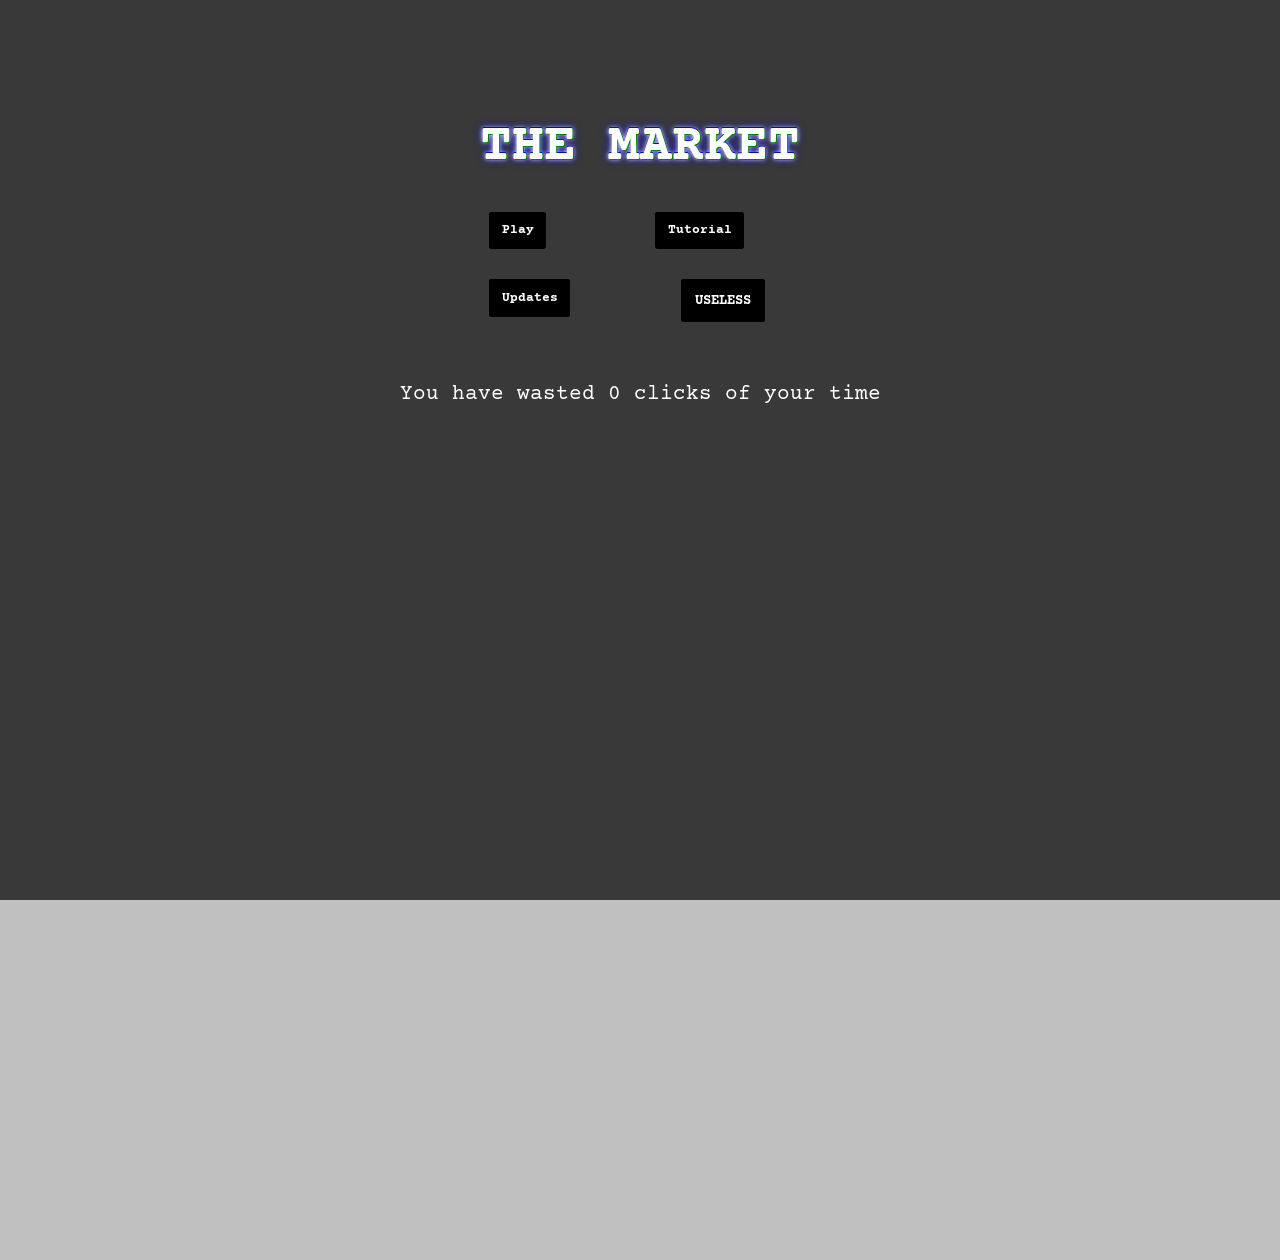
<file: index.html>
<!DOCTYPE html>
<html lang="en">
    <head>
        <meta charset="UTF-8">
        <meta name="viewport" content="width=device-width, initial-scale=1.0">
        <title>The Market</title>
        <link rel="stylesheet" href="style.css">
        <link rel="preconnect" href="https://fonts.googleapis.com">
        <link rel="preconnect" href="https://fonts.gstatic.com" crossorigin>
        <link href="https://fonts.googleapis.com/css2?family=Courier+Prime:ital,wght@0,400;0,700;1,400;1,700&display=swap" rel="stylesheet">
        <link rel="icon" type="image/png" href="images/marketing.png">
    </head>
    <body>
        <h1 class="header">THE MARKET</h1>

        <div id="buttonCtn">
            <a href="game.html"><button class="btn" id="PlayBtn" onclick="setCountDown()">Play</button></a>
            <a href="tutorial.html"><button class="btn" id="TutorialBtn">Tutorial</button></a>
            <a href="update.html"><button class="btn">Updates</button></a>
            <button class="btn" id="uselessBtn">USELESS</button>
        </div>
        <p style="color: white; padding: 100px; font-size: 2em;" id="text">You have wasted 0 clicks of your time...</p>
        <script src="uselessButton.js"></script>
    </body>
</html>
</file>
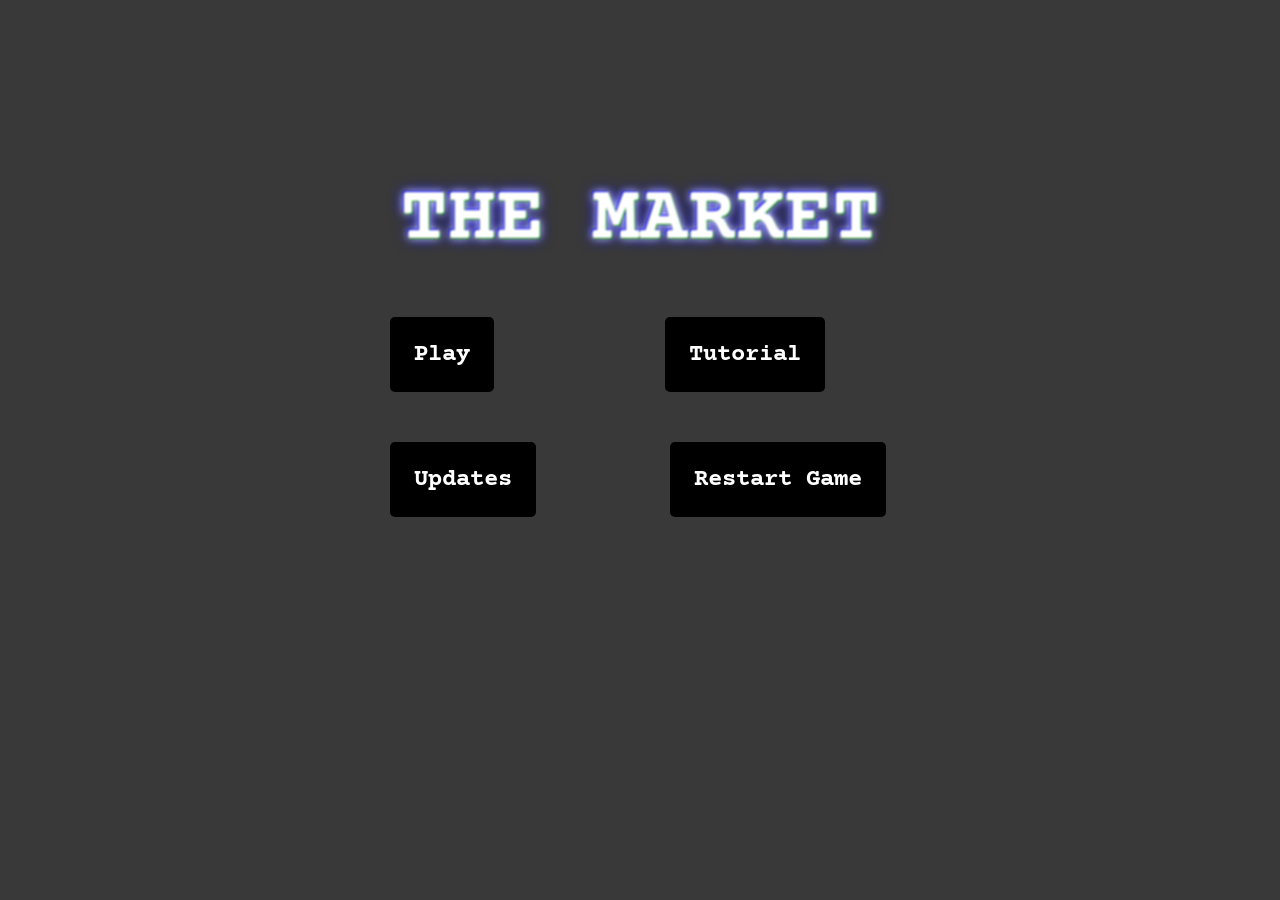
<file: the Market/index.html>
<!DOCTYPE html>
<html lang="en">
    <head>
        <meta charset="UTF-8">
        <meta name="viewport" content="width=device-width, initial-scale=1.0">
        <title>The Market</title>
        <link rel="stylesheet" href="style.css">
        <link rel="preconnect" href="https://fonts.googleapis.com">
        <link rel="preconnect" href="https://fonts.gstatic.com" crossorigin>
        <link href="https://fonts.googleapis.com/css2?family=Courier+Prime:ital,wght@0,400;0,700;1,400;1,700&display=swap" rel="stylesheet">
        <link rel="icon" type="image/png" href="images/marketing.png">
    </head>
    <body>
        <h1 class="header">THE MARKET</h1>

        <div id="buttonCtn">
            <a href="game.html"><button class="btn" id="PlayBtn" onclick="setCountDown()">Play</button></a>
            <a href="tutorial.html"><button class="btn" id="TutorialBtn">Tutorial</button></a>
            <a href="update.html"><button class="btn">Updates</button></a>
            <button class="btn" id="restartGame">Restart Game</button>
        </div>
        <script src="index.js"></script>
    </body>
</html>
</file>
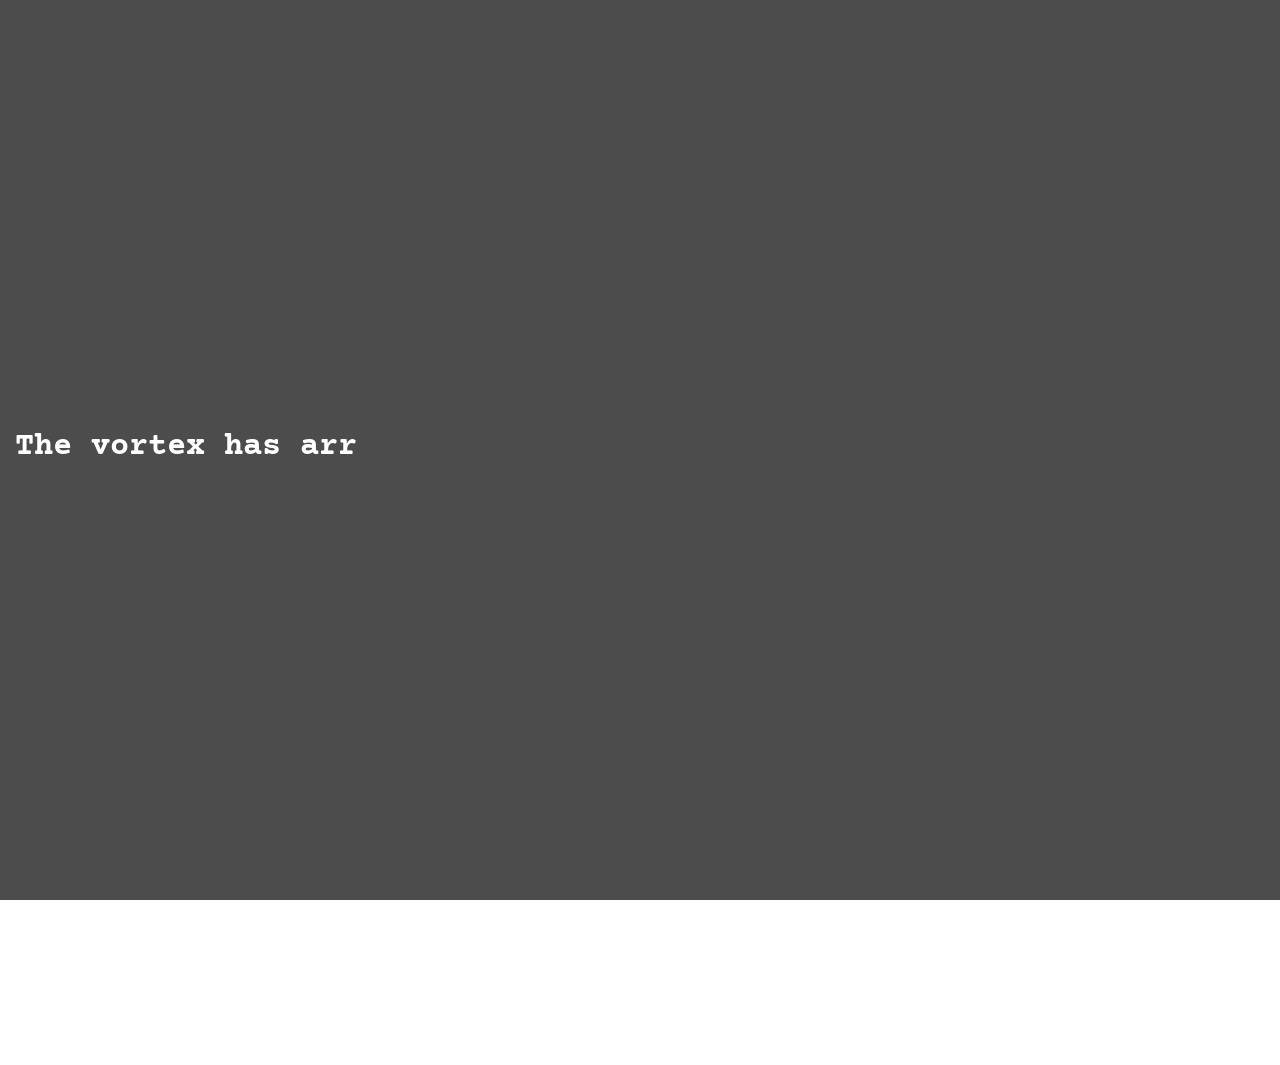
<file: event.html>
<!DOCTYPE html>
<html lang="en">
<head>
    <meta charset="UTF-8">
    <meta name="viewport" content="width=device-width, initial-scale=1.0">
    <title>The Market</title>
    <link rel="stylesheet" href="style.css">
    <link rel="preconnect" href="https://fonts.googleapis.com">
    <link rel="preconnect" href="https://fonts.gstatic.com" crossorigin>
    <link href="https://fonts.googleapis.com/css2?family=Courier+Prime:ital,wght@0,400;0,700;1,400;1,700&display=swap" rel="stylesheet">
    <link rel="icon" type="image/png" href="images/marketing.png">
</head>
<body id="eventBody" height="98vh">
    <h1 class="eventHeader"></h1>
    <script src="event.js"></script>
</body>
</html>
</file>
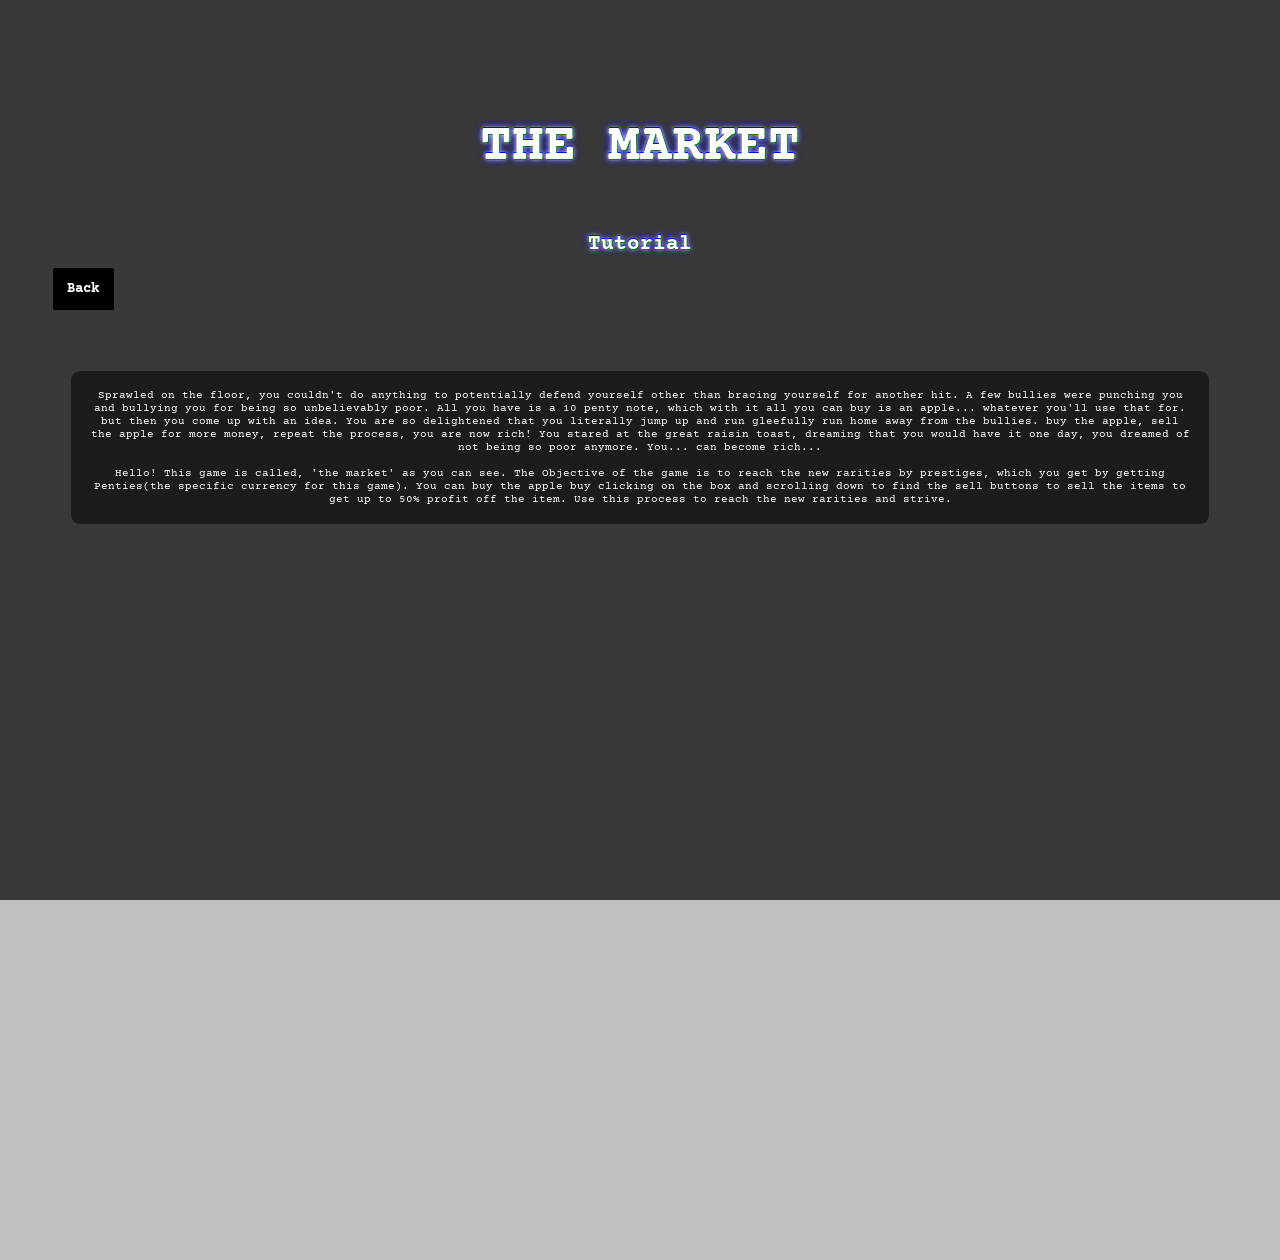
<file: tutorial.html>
<!DOCTYPE html>
<html lang="en">
<head>
    <meta charset="UTF-8">
    <meta name="viewport" content="width=device-width, initial-scale=1.0">
    <title>The Market</title>
    <link rel="stylesheet" href="style.css">
    <link rel="preconnect" href="https://fonts.googleapis.com">
    <link rel="preconnect" href="https://fonts.gstatic.com" crossorigin>
    <link href="https://fonts.googleapis.com/css2?family=Courier+Prime:ital,wght@0,400;0,700;1,400;1,700&display=swap" rel="stylesheet">
    <link rel="icon" type="image/png" href="images/marketing.png">
</head>
<body>
    <h1 class="header">THE MARKET</h1>
    <h2 class="header" style="font-size: 2em; animation: none;">Tutorial</h2>
    <a href="index.html" style="text-decoration: none;">
        <button class="btn" style="display: flex; justify-self: center;">Back</button>
    </a>
    <div id="tutorial">
        Sprawled on the floor, you couldn't do anything to potentially defend yourself other than bracing yourself for another hit. A few bullies were punching you and bullying you for being so unbelievably poor. All you have is a 10 penty note, which with it all you can buy is an apple... whatever you'll use that for. but then you come up with an idea. You are so delightened that you literally jump up and run gleefully run home away from the bullies. buy the apple, sell the apple for more money, repeat the process, you are now rich! You stared at the great raisin toast, dreaming that you would have it one day, you dreamed of not being so poor anymore. You... can become rich... <br><br>
        Hello! This game is called, 'the market' as you can see. The Objective of the game is to reach the new rarities by prestiges, which you get by getting Penties(the specific currency for this game). You can buy the apple buy clicking on the box and scrolling down to find the sell buttons to sell the items to get up to 50% profit off the item. Use this process to reach the new rarities and strive.
    </div>
</body>
</html>
</file>
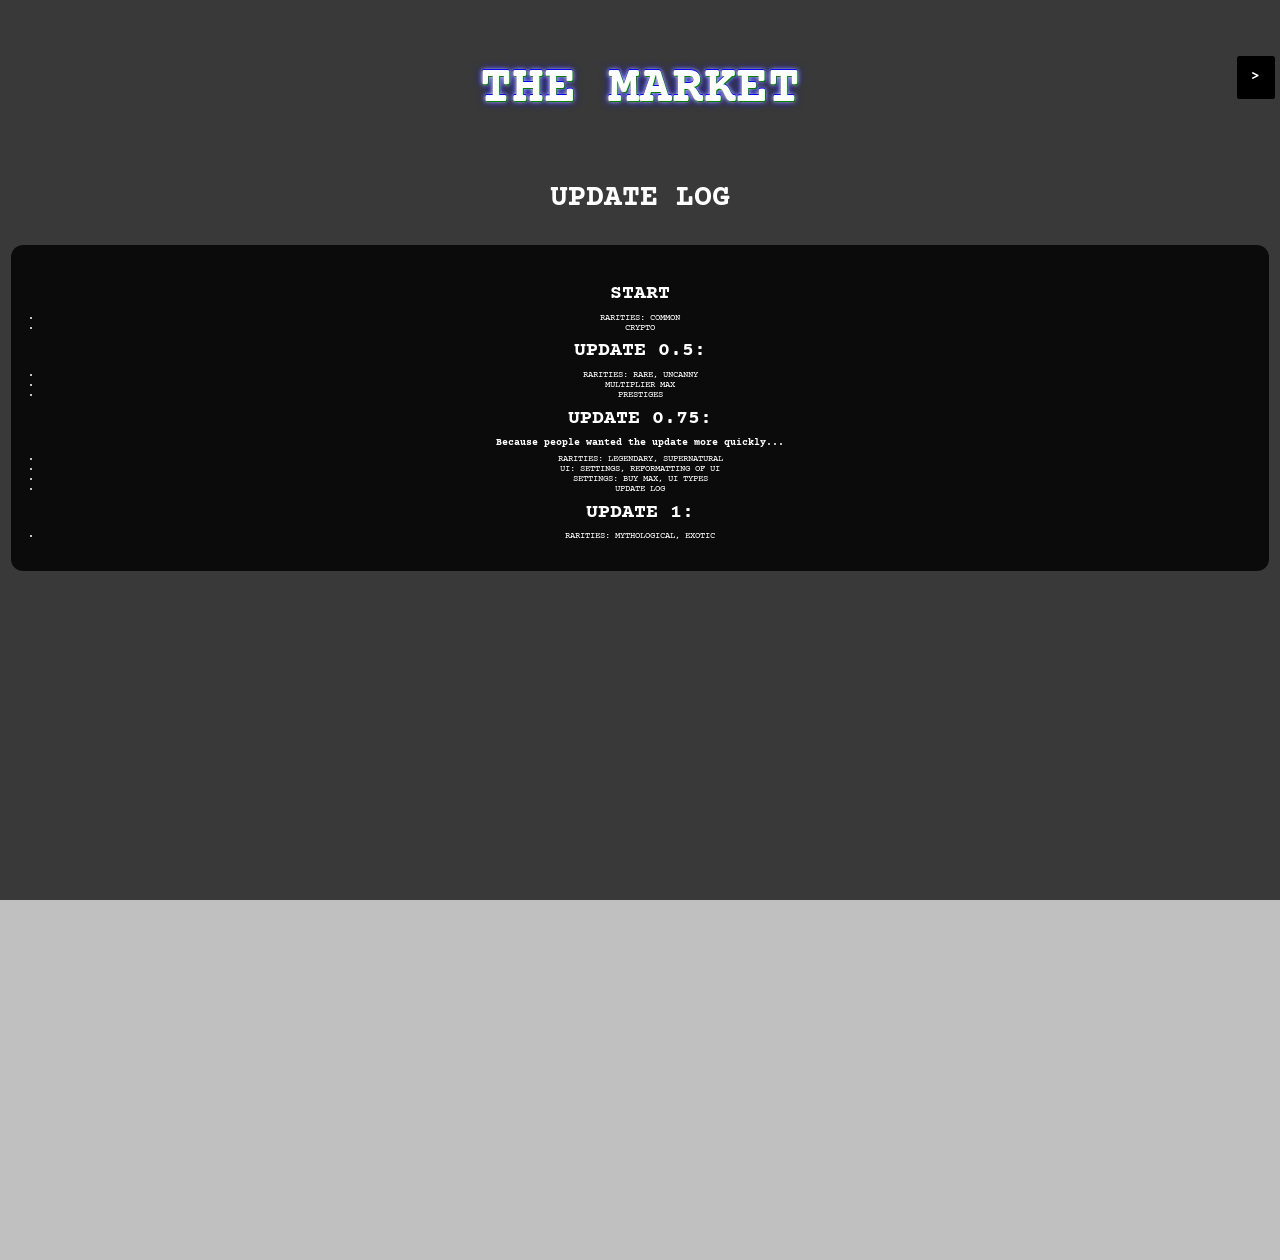
<file: update.html>
<!DOCTYPE html>
<html lang="en">
<head>
    <meta charset="UTF-8">
    <meta name="viewport" content="width=device-width, initial-scale=1.0">
    <title>The Market</title>
    <link rel="stylesheet" href="style.css">
    <link rel="preconnect" href="https://fonts.googleapis.com">
    <link rel="preconnect" href="https://fonts.gstatic.com" crossorigin>
    <link href="https://fonts.googleapis.com/css2?family=Courier+Prime:ital,wght@0,400;0,700;1,400;1,700&display=swap" rel="stylesheet">
    <link rel="icon" type="image/png" href="images/marketing.png">
</head>
<body>
    <h1 class="header" style="padding: 80px;">THE MARKET</h1>
    <a href="index.html" style="text-decoration: none;">
        <button class="btn" id="back" style="display: flex; justify-self: center;">></button>
    </a><br>
    <h1 style="padding-bottom: 50px; font-size: 3rem;">UPDATE LOG</h1>
    <div id="update">
        <h1 class="updateHeader">START</h1>
        <ul>
            <li>RARITIES: COMMON</li>
            <li>CRYPTO</li>
        </ul>
        <h1 class="updateHeader">UPDATE 0.5:</h1>
        <ul>
            <li>RARITIES: RARE, UNCANNY</li>
            <li>MULTIPLIER MAX</li>
            <li>PRESTIGES</li>
        </ul>
        <h1 class="updateHeader">UPDATE 0.75:</h1>
        <h2 style="font-size: 20px">Because people wanted the update more quickly...</h2>
        <ul>
            <li>RARITIES: LEGENDARY, SUPERNATURAL</li>
            <li>UI: SETTINGS, REFORMATTING OF UI</li>
            <li>SETTINGS: BUY MAX, UI TYPES</li>
            <li>UPDATE LOG</li>
        </ul>
        <h1 class="updateHeader">UPDATE 1:</h1>
        <ul>
            <li>RARITIES: MYTHOLOGICAL, EXOTIC</li>
        </ul>
    </div>
</body>
</html>
</file>
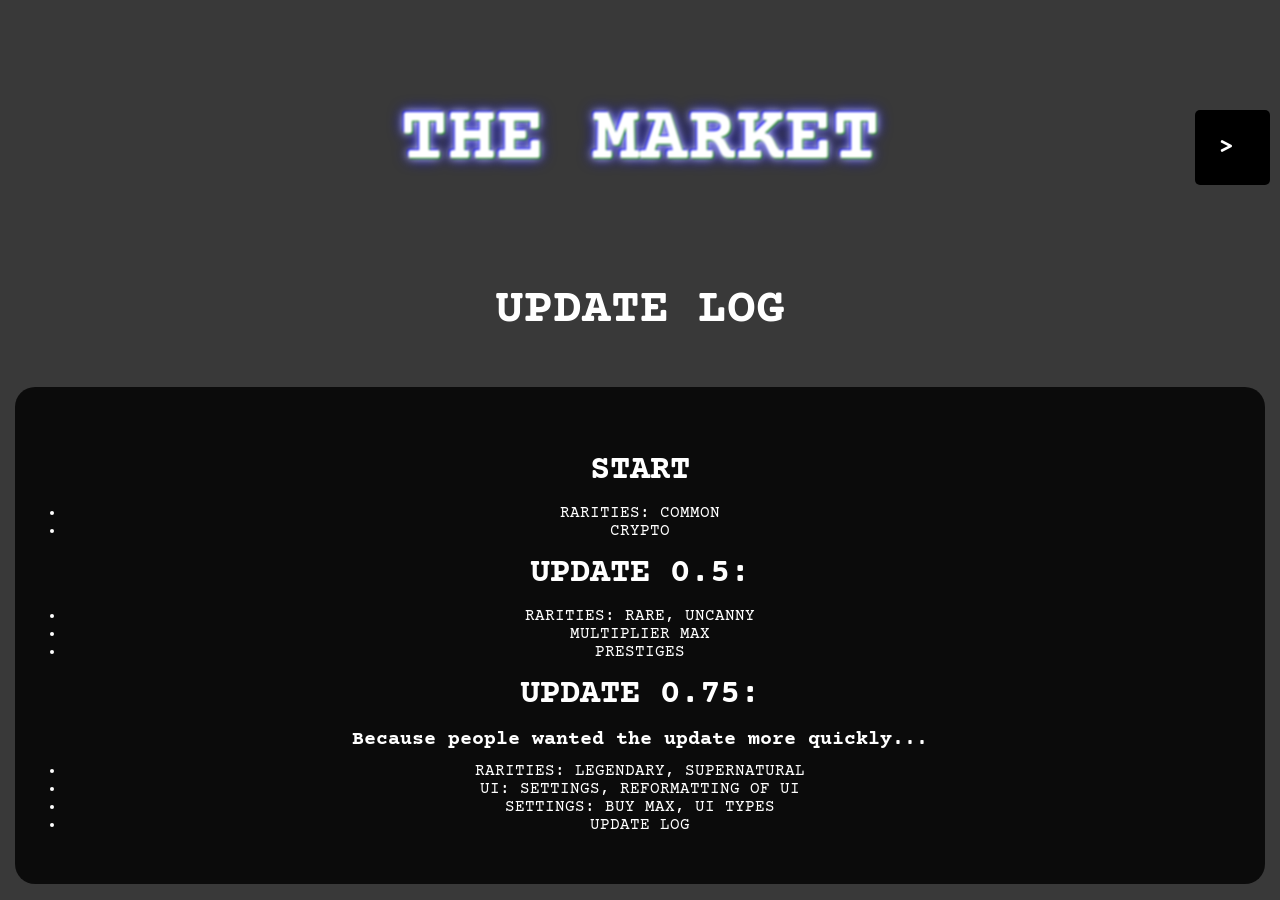
<file: the Market/update.html>
<!DOCTYPE html>
<html lang="en">
<head>
    <meta charset="UTF-8">
    <meta name="viewport" content="width=device-width, initial-scale=1.0">
    <title>The Market</title>
    <link rel="stylesheet" href="style.css">
    <link rel="preconnect" href="https://fonts.googleapis.com">
    <link rel="preconnect" href="https://fonts.gstatic.com" crossorigin>
    <link href="https://fonts.googleapis.com/css2?family=Courier+Prime:ital,wght@0,400;0,700;1,400;1,700&display=swap" rel="stylesheet">
    <link rel="icon" type="image/png" href="images/marketing.png">
</head>
<body>
    <h1 class="header" style="padding: 80px;">THE MARKET</h1>
    <a href="index.html" style="text-decoration: none;">
        <button class="btn" id="back" style="display: flex; justify-self: center;">></button>
    </a><br>
    <h1 style="padding-bottom: 50px; font-size: 3rem;">UPDATE LOG</h1>
    <div id="update">
        <h1 class="updateHeader">START</h1>
        <ul>
            <li>RARITIES: COMMON</li>
            <li>CRYPTO</li>
        </ul>
        <h1 class="updateHeader">UPDATE 0.5:</h1>
        <ul>
            <li>RARITIES: RARE, UNCANNY</li>
            <li>MULTIPLIER MAX</li>
            <li>PRESTIGES</li>
        </ul>
        <h1 class="updateHeader">UPDATE 0.75:</h1>
        <h2 style="font-size: 20px">Because people wanted the update more quickly...</h2>
        <ul>
            <li>RARITIES: LEGENDARY, SUPERNATURAL</li>
            <li>UI: SETTINGS, REFORMATTING OF UI</li>
            <li>SETTINGS: BUY MAX, UI TYPES</li>
            <li>UPDATE LOG</li>
        </ul>
    </div>
</body>
</html>
</file>
<file: style.css>
*,
*::before,
*::after{
    box-sizing: border-box;
    padding: 0;
    margin: 0;
    text-align: center;
    zoom: 0.845;
    font-size: 1.05em;
}
*::selection, .glitch{
    color: white;
    text-shadow:
        1px 1px 0 red,
        -1px -1px 0 blue,
        0 0 8px white,
        0 0 15px cyan;
}
body{
    background-image: url(https://jooinn.com/images/wooden-floor-texture-5.jpg);
    font-family: "Courier Prime", Verdana, Arial, sans-serif;
    background-color: hsla(0, 0%, 0%, 0.247);
    padding: 15px;
}
pre{
    font-family: "Courier Prime", Verdana, Arial, sans-serif;
}
body::before {
    content: '';
    position: fixed;
    top: 0;
    left: 0;
    height: 100%;
    width: 100%;
    background-color: rgba(0,0,0,0.7);
    z-index: -1;
}
.header{
    padding: 20px;
    color: white;
    text-shadow:
        1px 1px 0 green,
        -1px -1px 0 blue,
        0 0 8px white,
        0 0 15px blue;
    filter: blur(1px);
    background-size: cover;
    text-align: center;
    padding-top: 2em;
    font-size: 5em;
    animation: glitch 1.5s linear .5s 1;
    will-change: transform;
}
@keyframes glitch{
    4%{
        font-family: Arial, sans-serif;
        color: red;
        transform: translateX(0);

    }
    5.9%{
        transform: translateX(0);

    }
    6%{
        color: black;
        transform: translateX(20px);

    }
    6.5%{
        transform: translateX(0);
    }
    10%{
        font-family: Verdana, Arial, sans-serif;
        color: hsl(219, 100%, 50%);
        transform: translateX(-30px);
    }
    10.5%{
        transform: translateX(0);
    }
    11.9%{
        transform: translateX(0);

    }
    12%{
        color: black;
        transform: translateX(30px);

    }
    12.5%{
        transform: translateX(0);
    }
    15%{
        font-family: "Courier Prime", Arial, sans-serif;
        transform: translateX(0);

    }
    15.9%{
        transform: translateX(0);
    }
    16%{
        font-family: Arial, sans-serif;
        color: red;
        transform: translateX(-20px);
    }
    16.5%{
        transform: translateX(0);
    }
    18%{
        color: green;
        transform: translateX(0);

    }
    19.9%{
        transform: translateX(0);

    }
    20%{
        font-family: "Courier Prime", verdana, Arial, sans-serif;
        color: white;
        transform: translateX(-30px);

    }
    20.5%{
        transform: translateX(0);
    }
    47.9%{
        transform: translateX(0);
    }
    48%{
        color: white;
        transform: translateX(-20px);
    }
    48.5%{
        transform: translateX(0);
    }
    49%{
        color: black;
        transform: translateX(0);

    }
    49.9%{
        transform: translateX(0);

    }
    50%{
        font-family: Verdana, Arial, sans-serif;
        color: red;
        transform: translateX(0);

    }
    50.5%{
        transform: translateX(0);

    }
    52%{
        color: hsl(219, 100%, 50%);
        transform: translateX(0);

    }
    55.9%{
        transform: translateX(0);

    }
    55%{
        font-family: "Courier Prime", verdana, Arial, sans-serif;
        color: white;
        transform: translateX(20px);

    }
    55.5%{
        transform: translateX(0);
    }
    57%{
        color: green;
        transform: translateX(0);

    }
    58%{
        color: black;
        font-family: Arial, sans-serif;
        transform: translateX(0);

    }
    77.9%{
        transform: translateX(0);

    }
    78%{
        color: white;
        transform: translateX(-30px);
    }
    78.5%{
        transform: translateX(0);
    }
    79%{
        color: green;
        font-family: Verdana, Arial, sans-serif;
        transform: translateX(0);

    }
    79.5%{
        transform: translateX(0);
    }
    80%{
        color: black;
        transform: translateX(0);

    }
    81%{
        color: white;
        font-family: "Courier Prime", verdana, Arial, sans-serif;
        transform: translateX(0);



    }
    98%{
        color: black;
        transform: translateX(0);

    }
    99%{
        color: white;
        transform: translateX(0);

    }
}
#buttonCtn{
    display: grid;
    grid-template-columns: repeat(2, 1fr);
    gap: 50px;
    width: 500px;
    margin: auto;
    padding-top: 2em;
}
#buttonCtn .btn{
    margin: 0;
}
.sellbtn{
    padding: 1em;
    margin: 3em;
    font-family: "Courier Prime", verdana, Arial, sans-serif;
    font-weight: bold;
    font-size: 1.5em;
    border-radius: 5px;
    border: none;
    background-color: hsl(0, 0%, 0%);
    color: white;
    transition: transform 0.5s ease 0s;
    margin-top: 0;
    cursor: pointer;
    display: flex;
    justify-self: center;
}
.sellbtn:hover{
    transform: translateY(10px);
}
.sellbtn:hover::after{
    content: '?'
}

.btn{
    padding: 1em;
    margin: 3em;
    font-family: "Courier Prime", verdana, Arial, sans-serif;
    font-weight: bold;
    font-size: 1.5em;
    border-radius: 5px;
    border: none;
    background-color: hsl(0, 0%, 0%);
    color: white;
    transition: transform 0.5s ease 0s;
    margin-top: 0;
    cursor: pointer;
    display: flex;
    justify-self: center;
}
#end-buttons{
    display: flex;
    align-items: center;
    justify-content: center;
    height: 100vh;
    width: 100%;
}
a{
    text-decoration: none;
}
.btn:hover{
    transform: translateY(10px);
}
.btn:hover::after{
    content: '?'
}
#grid{
    display: grid;
    grid-template-columns: repeat(auto-fit, 250px);
    gap: 2em;
    justify-content: space-evenly;
    align-items: space-evenly;
    padding: 100px 0;
}
.item{
    
    background: hsla(0, 0%, 0%, 0.7);
    border-radius: 5px;
    padding: 20px;
    cursor: pointer;
    font-size: 1em;
    transition: .25s;
}
.item:hover{
    transform: scale(1.1);
    box-shadow: 0 0 12.5px white;
}
.item:active{
    transform: scale(0.95);
    box-shadow: 0 0 0px black;
}
.item{
    
    background: hsla(0, 0%, 0%, 0.7);
    border-radius: 5px;
    padding: 20px;
    cursor: pointer;
    font-size: 1em;
    transition: .25s;
}
.item:hover{
    transform: scale(1.1);
    box-shadow: 0 0 12.5px white;
}
.item:active{
    transform: scale(0.95);
    box-shadow: 0 0 0px black;
}
#apples{
    
    background: hsla(0, 0%, 0%, 0.7);
    border-radius: 5px;
    padding: 20px;
    cursor: pointer;
    font-size: 1em;
    transition: .25s;
}
#apples:hover{
    transform: scale(1.1);
    box-shadow: 0 0 12.5px white;
}
#apples:active{
    transform: scale(0.95);
    box-shadow: 0 0 0px black;
}
#grid h4,
#grid h5{
    color: white;
    padding-bottom: 5px;
}
#grid img{
    height: 100px;
    border-radius: 5px;
}
h2, h3{
    text-align: center;
    color: white;
    padding-bottom: 11px;

}
#displayContainer, #grid{
    padding: 100px 0;
    display: grid;
    grid-template-columns: repeat(auto-fit, minmax(250px, 1fr));
    text-align: center;
}

#tutorial{
    background-color:hsla(0, 0%, 0%, 0.5);
    border-radius: 15px;
    color: white;
    padding: 30px;
    width: auto;
    display: flex;
    justify-self: center;
    align-self: center;
    margin: 100px;
}
#marketingImg, 

#container {
    display: flex;
    align-items: center;
    justify-content: center;
    position: relative;
    height: 100vh;
    width: 100%;
}

#marketingImg {
    z-index: 2;
    animation: celebrationComp 4s ease-out forwards;
}

.circle {
    position: absolute;
    top: 50%;
    left: 50%;
    transform: translate(-50%, -50%) scale(0);
    width: 200px;
    height: 200px;
    border: 5px solid white;
    border-radius: 50%;
    z-index: 1000;
    opacity: 1;
    animation: explosion 1s ease forwards;
}


@keyframes celebrationComp {
    0%{
        transform: scale(0) rotateX(0) rotateY(0);
    }
    20%{
        transform: scale(1) rotateX(180deg) rotateY(180deg);
    }
    40%{
        transform: scale(2) rotateX(0deg) rotateY(0deg);
    }
    60%{
        transform: scale(-3) rotateX(180deg) rotateY(180deg);
    }
    80%{
        transform: scale(4) rotateX(180deg) rotateY(180deg);
    }
    100%{
        transform: scale(0) rotateX(180deg) rotateY(-360deg) rotateZ(360deg);
    }


}

@keyframes explosion {
    0% {
        transform: translate(-50%, -50%) scale(0);
        opacity: 1;
    }
    50% {
        transform: translate(-50%, -50%) scale(10);
        opacity: 1;
        box-shadow: 0 0 40px 15px white;
    }
    100% {
        transform: translate(-50%, -50%) scale(10);
        opacity: 0;
        box-shadow: none;
    }
}
.event{
    text-transform: uppercase;
}
.eventHeader{
    color: white;
    display: flex;
    justify-content: center;
    align-items: center;
    text-align: center;
}
#eventBody{
    zoom: 1.2;
    height: 98vh;
    display: flex;
    justify-self: center;
    align-self: center;
    background-image: url(https://carnegiescience.edu/sites/default/files/styles/event_background/public/2025-03/Blackhole_SF.jpg?itok=UQ4ArpB1);
    background-color: rgba(255, 255, 255, 0.5);
    background-size: cover;
    background-position: center;
}

body.event #gameContainer {
    min-height: 100vh;
    border-radius: 10px;
}

body.event::before {
    content: "";
    position: fixed;
    inset: 0;
    background-color: rgba(180, 0, 0, 0);
    z-index: -1;
}

.event{
    background-image: url("https://jooinn.com/images/wooden-floor-texture-5.jpg");
    background-color: rgba(121, 0, 0, 0.61);
    background-size: cover;

    background-image: url(https://jooinn.com/images/wooden-floor-texture-5.jpg);
    background-size: cover;
    background-repeat: no-repeat;
    background-position: center;
    background-blend-mode: multiply;

    font-size: 1.2rem;
    font-weight: bolder;
}

input{
    margin: 30px;
    align-self: center;
    font-size: 2em;
    background-color: black;
    color: white;
    border: none;
    border-radius: 15px;
    padding: 15px;
    font-family: 'Courier Prime', Courier, monospace;
    font-weight: bold;
}
input:focus{
    outline: none;
}
h1{
    font-size: 2.1em;
    color: white;
}
.event-mode {
    color: red;
    text-transform: uppercase;
}
.displays{
    width: 500px;
    margin-bottom: 15px;
    margin-top: 15px;
    display: flex;
    align-items: center;
    justify-content: center;
    padding-bottom: 20px;
}
.rarity{
    display: none;
}
.ui{
    position: fixed;
    top: 0;
    left: 0;
    width: calc(100% - 120px); /* leave room for menu */
    background-color: hsla(0,0%,0%,0.5);

    display: flex;
    justify-content: space-evenly;
    align-items: center;
    min-width: 750px;
    max-width: 1000px;
    border-bottom-right-radius: 15px;

    padding: 10px;
    z-index: 100;
}
#back{
    position: fixed;
    top: 0;
    right: 0;
    display: block;
    margin: 10px;
    margin-top: 110px;
    width: 75px;
    text-align: center;
}
#back:hover::after{
    content: '>';
}
#menu{
    display: flex;
    position: fixed;
    flex-direction: column;
    margin: 0;
    background-color:hsla(0, 0%, 0%, 0.5);
    border-radius: 10px;
    
}
#menu{
    position: fixed;
    right: 0;
    top: 25%;
    display: flex;
    flex-direction: column;
    gap: 10px;

    margin: 10px;
    padding-top: 25px;
    padding-bottom: 25px;
    padding-left: 15px;
    padding-right: 15px;
}

.menuItem{
    width: 60px;
    height: 60px;      /* makes them square */
    padding: 0;
    margin: 0;

    display: flex;
    justify-content: center;
    align-items: center;

    border: 2px solid rgba(48, 48, 48)
}

.menuItem:hover::after{
    content: '';
}

.btn.menuItem:hover{
    transform: none;
    border-color: white;
}
#menuBtn{
    position: fixed;
    right: 0;
    top: 82%;
    transform: translateY(-50%);
    margin-right: 25px;
}
#menuBtn:hover::after{
    content: ''
}
.window{
    background-color: hsla(0, 0%, 0%, 1);
    padding: 20px;
    margin: 20px;
    border-radius: 15px;
    height: 50vh;
    display: none;
    align-items: center;
    justify-content: center;
    justify-self: center;
    flex-direction: column;
    border-color: white;
    position: fixed;
    top: 25%;
    left: 0%;
    min-width: 600px;
    left: 50vw;
    right: 50vw;

    z-index: 1000;

    /* add this */
    position: fixed;
}
#leaderboardWindow, #workers{
    justify-content: center;
    align-items: center;
    height: none;
    min-height: 70vh;
    transform: translateY(-10vh);
}
#addToPerks .btn, #prestigeScreen .btn #settings .btn, #leaderboardWindow .btn, #restart .btn, #workers .btn{
    border: 2px solid rgb(85, 85, 85);
    margin: 30px;
}

.x{
    position: absolute;
    top: 10px;
    right: 10px;
    width: 30px;
    height: 30px;
    background: rgba(255,0,0,.7);
    color: white;
    display: flex;
    justify-content:center;
    align-items:center;
    cursor:pointer;
    z-index:9999;
    border-radius: 5px;
    border: none;
}
#removePerkScreen:hover{
    cursor: pointer;
}
#settings p{
    color: white;
}
#settings{
    width: 80vw;
    align-items: top;
}
#ui h2{
    padding-right: 10px;
}
#maxBtn{
    margin-top: 10px;
    padding: 10px;
    margin-bottom: 10px;
}
#maxBtn:hover{
    translate: none;
    transform: none;
}
.maxBtnNo{
    background-color: green;
}
.maxBtnYes{
    background-color: red;
}
#uiBtn:hover::after{
    content: '';
}
#update{
    padding: 50px;
    background-color:hsl(0, 0%, 0%, 0.8);
    color: white;
    border-radius: 20px;
}
.updateHeader{
    padding: 15px;
}
#cash, #prestiges, #multiplier, #payPercent{
    padding: 15px;
}
.lastitem{
    height: 60vh;
    width: 150vh;
    font-size: 2em;
    display: flex;
    justify-self: center;
    align-self: center;
    flex-direction: column;
    align-items: center;
    justify-content: center;
    padding: 20px;
    border-radius: 25px;
}
@keyframes lessglitch {
    0% {
        transform: translateX(0);
    }
    33% {
        transform: translateX(20px);
    }
    34% {
        transform: translateX(0);
    }
    66% {
        transform: translateX(-20px);
    }
    67% {
        transform: translateX(0);
    }
    100% {
        transform: translateX(0);
    }
}
#butterChickenHeader{
    animation: lessglitch 1s infinite steps(1, end);
}
.lasttwo{
    display: flex;
    justify-content: center;
    align-items: center;
    flex-direction: column;
    font-size: 2em;
    border-radius: 20px;
}
.leaderboardRow, #columns{
    color: white;
    background-color: black;
    min-width: 600px;
    display: flex;
    align-self: center;
    justify-self: center;
    align-content: center;
    justify-content: center;
    margin: 7.5px;
    border-radius: 10px;
    border: 2px solid white;
    width: 40vw;
}
#columns{
    border: none;
    padding: 0;
}
.leaderboardRow div, #columns div{
    display: grid;
    grid-template-columns: 1fr;
    width: 150px;
    text-align: left;
    margin: 5px;
    border-left: 2px solid white;
    padding: 5px;
    padding-left: 10px;
    padding-right: 15px;
    margin-left: 5px;
}
#columns div{
    border-left: none;
    padding: 0px;
    padding-left: 10px;
}
#columns .place{
    padding-left: 0px;
}
.leaderboardRow .place, #columns .place{
    text-align: left;
    width: 50px;
    border-left: none;
}
#workerAmountDisplay, #workerProfitDisplay{
    padding: 15px;
    color: white;
}
#alertDiv{
    position: fixed;
    bottom: 20px;
    left: 50%;
    transform: translateX(-50%);

    display: flex;
    flex-direction: column-reverse;
    gap: 10px;

    width: fit-content;
    z-index: 9999;
    pointer-events: none;
}
.alert{
    color: white;
    background-color: rgba(0, 0, 0, 0.544);
    max-width: 500px;
    min-width: 250px;
    border-right: 2px solid white;
    padding: 15px;
    border-radius: 5px;
    margin: 5px;
    z-index: 9999999;
}

#confirmOverlay{
    position: fixed;
    inset: 0;
    background: rgba(0,0,0,0.4);
    display: flex;
    justify-content: center;
    align-items: center;
    z-index: 999999999;
    overflow-y: auto !important;
    overflow-x: hidden;
}
.confirm {
    position: fixed;
    top: 50%;
    left: 50%;
    transform: translate(-50%, -50%);

    width: 750px;
    min-width: 500px;
    height: 90vh;

    max-height: 90vh;
    overflow: hidden;

    color: white;
    background-color: rgba(0, 0, 0, 0.9);
    border-right: 2px solid white;
    padding: 15px;
    border-radius: 15px;

    display: flex;
    flex-direction: column;

    z-index: 9999999999;
    overflow-y: auto;
}
.confirm div{
    padding: 15px;
    padding-bottom: 0;
    white-space: pre-line;
}
.confirm button{
    margin: 20px;
}
.allowanddeny{
    display: flex;
    flex-direction: row;
    justify-content: center;
    padding: 0px;
}
.allowBtn{
    background-color: rgb(0, 75, 0);
    font-size: 1em;
    max-height: 65px;
    display: flex;
    align-items: center;
    justify-content: center;
}
.denyBtn{
    background-color: rgb(75, 0, 0);
    font-size: 1em;
    max-height: 65px;
    display: flex;
    align-items: center;
    justify-content: center;
}
#dumbGrid{
    display: grid;
    grid-template-columns: repeat(2, 1fr);
    gap: 20px;
}
#dumbGrid button{
    border-radius: 15px;
}
#codes input, #codes button{
    border: 2px solid rgb(90, 90, 90);
    border-radius: 20px;
}
#worldTwoCutseneBody {
    margin: 0;
    overflow: hidden;
    background: black;
}

#cutscene {
    position: fixed;
    inset: 0;
}

#backgroundAnimation {
    position: fixed;
    inset: 0;
    z-index: 1;
}

#backgroundAnimation svg {
    width: 100%;
    height: 100%;
}

.cutseneText {
    position: fixed;
    top: 50%;
    left: 50%;
    transform: translate(-50%, -50%);

    color: rgb(51, 51, 51);

    z-index: 2;
}

.domainName {
    color: white;
}
.domainName {
    color: white;
}

#domainsContainer {
    background-color: rgb(0, 0, 0, 0.5);
    border-radius: 15px;
    border-right: 2px solid white;

    width: 100%;
    box-sizing: border-box;
    padding: 30px;
}

#domainMap {
    display: grid;

    grid-template-columns: repeat(
        auto-fit,
        minmax(180px, 1fr)
    );

    gap: 10px;
    width: 100%;
}

.domain {
    color: white;
    box-sizing: border-box;
    background-color:rgb(14, 14, 14);
    padding: 15px;

    display: flex;
    justify-content: center;
    align-items: center;
    flex-direction: column;

    text-align: center;
    border-radius: 15px;
    min-height: 150px;
    border-right: 2px solid rgb(107, 107, 107);
    border-left: 2px solid rgb(48, 48, 48);
}

.domain:hover {
    background-color: rgb(0, 0, 0);
    transform: scale(1.03);
}

.domainName {
    font-size: 1.2em;
    font-weight: bold;
}

.marketAmount {
    color: white;
    margin-top: 8px;
    font-size: 0.9em;
}
.market {
    position: fixed;
    inset: 0;
    width: 100vw;
    height: 100vh;
    background-color: black;
    padding: 15px;
    z-index: 999999;
    box-sizing: border-box;
    overflow-y: auto;
}
.market::-webkit-scrollbar {
    display: none;
}
#Thegrid{
    display: grid;

    grid-template-columns: repeat(
        auto-fit,
        minmax(180px, 1fr)
    );

    gap: 15px;
    width: 100%;
    padding: 20px;
}
.box{
    min-height: 100px;
    border: 2px solid rgb(54, 54, 54);
    max-width: 200px;
    color: white;
    border-radius: 15px;
    padding: 15px;
    display: flex;
    flex-direction: column;
    justify-content: center;
}
.box.clicked {
    background-color: rgba(0, 128, 0, 0.201);
    border-color: rgba(255, 255, 255, 0.358);
}
.box p{
    font-size: 0.75em;
}
.IDLabel{
    font-size: 0.75em;
    display: flex;
    justify-self: flex-end;
    align-self: flex-end;
    transform: translateY(10px);
}
#UIDiv{
    background-color: rgba(0, 0, 0, 0.5);
    display: flex;
    flex-direction: row;
    padding: 15px;
    border-bottom-right-radius: 15px;
    position: fixed;
    top: 0;
    left: 0;
}
#UIDiv p{
    font-size: 0.8em;
    color: white;
    padding: 15px;
    border-left: 2px solid rgba(255, 255, 255, 0.392);
}
.disabled{
    background-color: rgba(255, 0, 0, 0.266);
    border-color: rgba(255, 0, 0, 0.473)
}
.salaryDisplay{
    color: white;
    font-size: 1.5em;
}
.forgottenProtocolInput {
    display: inline-block;
    width: 50px;
    min-width: 50px;
    max-width: 50px;
    height: 60px;
    min-height: 60px;
    max-height: 60px;
    margin: 2.5px;
    padding: 5px;
    font-size: 1.5em;
    flex: 0 0 50px;
    box-sizing: border-box;
    border-radius: 5px;
    caret-color: transparent;
}
.forgottenProtocolInput:focus{
    border: 1px solid rgba(255, 255, 255, 0.363);
}
.riskInput{
    border: 2px solid white;
    font-size: 1em;
    width: 500px;
}
.submitBtn{
    display: flex;
    justify-content: center;
    align-self: center;
    padding: 10px;
    text-align: center;
    width: 300px;
}
.submitBtn:hover::after{
    content: '';
}
#forgottenProtocolContainer{
    display: flex;
    flex-direction: column;
    margin-top: 45vh;
}

:root {
	--text-color: oklch(98.5% 0 0);
	--bg-color: oklch(14.5% 0 0);
	--surface-color: oklch(39.6% 0.141 25.723);

	--button-bg-color: oklch(40.8% 0.123 38.172);
	--button-hover-bg-color: oklch(47% 0.157 37.304);
	--button-active-bg-color: oklch(26.6% 0.079 36.259);
	--button-match-bg-color: oklch(20.5% 0 0);
	--button-match-active-bg-color: oklch(62.3% 0.214 259.815);
	--button-border-color: oklch(47% 0.157 37.304);
	--button-active-border-color: oklch(47% 0.157 37.304);
	--button-match-border-color: oklch(27.4% 0.006 286.033);
	--button-match-shine-color: oklch(64.6% 0.222 41.116);

	/* prettier-ignore */
	--ease-elastic: linear(0, 1.114 8.5%, 1.37 12.9%, 1.315 16.2%, 0.941 24%, 0.869 27.8%, 0.882 30.7%, 1.012 38.3%, 1.046 42.7%, 0.984, 1.006 72.2%, 1);
	--ease-out: cubic-bezier(0.25, 1, 0.5, 1);
	--ease-in-back: cubic-bezier(0.68, -0.6, 0.32, 1);
}

html,
body {
	height: 100%;
}


main {
	display: grid;
	gap: 2rem;
	inline-size: 85vmin;
	margin: auto;
}

.game {
	position: relative;
	container-type: inline-size;
    padding-top: 30vh;
}

.interface {
	display: flex;
	flex-wrap: wrap;
	align-items: baseline;
	padding-inline: 0.2rem;
	gap: 1rem;
	font-size: calc(0.6rem + 2vmin);
}

.interface-data {
	display: flex;
	align-items: center;
	gap: 0.3rem;
	line-height: 1;

	span {
		display: inline-block;
		position: relative;
		top: -0.1em;
		font-size: 1.8em;
		font-variant-numeric: tabular-nums;
		letter-spacing: -0.05em;
	}
}

.interface-data-best {
	display: none;
}

.interface-btn {
	margin-inline-start: auto;
}

button {
	appearance: none;
	font: inherit;
	line-height: 1;
	border: unset;
	color: inherit;
	padding: 0.5rem 1rem 0.6rem;
	border-radius: 0.3rem;
	background: var(--button-bg-color);
	border: 1px solid var(--button-border-color);
	cursor: pointer;
	touch-action: manipulation;

	&:focus-visible {
		outline: 1px dashed white;
		outline-offset: 2px;
	}

	&:not(:disabled):where(:hover, :focus-visible) {
		--button-bg-color: var(--button-hover-bg-color);
	}
}

.marquee {
    color: white;
    font-family: 'Courier Prime';
	--deg: -6deg;
	--duration: 2.2s;
	display: none;
	place-content: center;
	position: absolute;
	inset: -5%;
	width: 110%;
	z-index: 1;
	font-size: 26cqmin;
	line-height: 1;
	white-space: nowrap;
	transform: rotate(var(--deg)) skew(var(--deg));
	pointer-events: none;
	paint-order: stroke;
	-webkit-text-stroke: 6cqmin var(--bg-color);
	animation: marquee-reveal var(--duration) var(--ease-out),
		marquee-mask-position 3s var(--ease-out);
	mask-image: linear-gradient(to left, transparent 50%, black 75%);
	mask-position: 100% center;
	mask-size: 400% 100%;
}

.marquee.is-combo {
	--duration: 600ms;
	letter-spacing: -0.05em;
}

.marquee-text {
	animation: marquee-drift var(--duration) linear forwards;
}

.board {
	position: relative;
	display: grid;
	grid-template-columns: repeat(4, 1fr);
	gap: 2cqmin;
}

.card {
    z-index: 9999999;
	position: relative;
	display: grid;
	place-items: center;
	padding: 0;
	font-size: 6cqmin;
	aspect-ratio: 1;
	border-radius: 10cqmin;
	corner-shape: squircle;
	will-change: transform;
	transition: opacity 300ms var(--ease-out), background 100ms var(--ease-out);
	box-shadow: inset 0 0 1cqmin 0.5cqmin var(--button-bg-color),
		inset 0 0 0 1.5cqmin hsl(0 0% 0% / 0.1);

	&[aria-pressed="true"] {
        z-index: 10000000;
		--button-bg-color: var(--button-active-bg-color);
		--button-border-color: var(--button-active-border-color);
	}

	&:disabled {
		--button-bg-color: var(--button-match-bg-color);
		--button-border-color: var(--button-match-border-color);
		cursor: revert;
		color: currentcolor;
	}

	@supports not (corner-shape: squircle) {
		border-radius: 7cqmin;
	}
}

/* Card highlight effect */
.card::before {
	content: "";
	position: absolute;
	inset: 0;
	border-radius: inherit;
	corner-shape: inherit;
	box-shadow: inset 0 0 4cqmin 3cqmin var(--button-match-shine-color);
	opacity: 0;
}

.content {
	position: relative;
	margin: auto;
	pointer-events: none;
	user-select: none;
	transform: translateZ(0);
}

.prop {
    position: relative;
    transition: opacity 200ms 500ms var(--ease-out);
}
.face {
	display: inline-block;
	font-size: 2.5em;
}

.mask {
	display: inline-block;
	font-size: 6em;
}

.hand {
    font-size: 2.5em;
	--opacity-duration: 60ms;
	display: inline-block;
	opacity: 0;
	transform: scale(0.5);
	transition: transform 0s var(--opacity-duration) var(--ease-out),
		opacity var(--opacity-duration) var(--ease-out);
}

.card:is(:hover, :focus-visible, [aria-pressed="true"]) .hand {
	opacity: 1;
	transform: scale(1);
	transition: transform 200ms var(--ease-out), opacity 0s;
}
/* -------- OGRE -------- */
.ogre-mask {
    position: absolute;
    top: 100%;
    left: 50%;
    translate: -50% 0;
    transform-origin: bottom left;
    transition: rotate 500ms var(--ease-out);
}

.ogre-mask .mask {
    position: absolute;
    bottom: 100%;
    left: 50%;
    translate: -50% 40%;
}

.ogre-mask .hand {
    position: relative;
}

.card[aria-pressed="true"] .ogre-mask {
    rotate: 45deg;
    translate: 25px 25px;
    transition-duration: 500ms;
}

/* -------- GOBLIN -------- */
.goblin-mask {
    display: flex;
    position: absolute;
    bottom: 0;
    left: 50%;
    translate: -50% 15%;
    transition: translate 300ms var(--ease-out);
}

.goblin-mask .mask {
    position: absolute;
    top: 50%;
    left: 50%;
    translate: -50% -60%;
    z-index: 2;
}

.goblin-mask .hand {
    position: absolute;
    top: 60%;
    translate: 0 -50%;
    z-index: 3;
    transition: translate 300ms var(--ease-out);
}

.goblin-mask .hand:first-child {
    right: 60px;
    rotate: -10deg;
}

.goblin-mask .hand:last-child {
    left: 60px;
    rotate: 10deg;
}


/* -------- PULL DOWN -------- */

.card[aria-pressed="true"] .goblin-mask {
    translate: -50% 150px;
    transition-duration: 300ms;
    transition-timing-function: var(--ease-in-back);
}

/* -------- SKULL -------- */
.skull-mask {
    position: absolute;
    bottom: 0;
    left: 50%;
    translate: -50% -30%;
    transform-origin: bottom right;
    transition: 400ms var(--ease-out);
    transition-property: translate, rotate;
}

.skull-mask .mask {
    position: absolute;
    top: 30%;
    left: 50%;
    translate: -50% -20%;
}

.skull-mask .hand {
    position: relative;
    rotate: -10deg;
    translate: 110px -10px
}

.card[aria-pressed="true"] .skull-mask {
    rotate: 15deg;
    translate: 50px 100px;
    transition-duration: 200ms;
}


/* -------- MUSTACHE -------- */
.mustache-mask {
    display: flex;
    position: absolute;
    bottom: 0;
    left: 50%;
    translate: -50% 15%;
    transition: 300ms var(--ease-out);
    transition-property: translate, rotate;
    /* transition-origin: bottom left; */
}

.mustache-mask .mask {
    position: absolute;
    top: 50%;
    left: 50%;
    translate: -50% -60%;
}

.mustache-mask .hand {
    --offset: 92%;
    --rotate: 10deg;
    position: absolute;
    top: 60%;
    translate: -50px -140px;

    &:first-child {
        right: var(--offset);
        rotate: calc(var(--rotate) * -1);
    }

    &:last-child {
        left: var(--offset);
        rotate: var(--rotate);
    }
}

.card[aria-pressed="true"] .mustache-mask {
    translate: -10px -150px;
    rotate: -25deg;
    transition-duration: 300ms;
    transition-timing-function: var(--ease-in-back);
}

/* Card match state */
.card.is-matched {
	--duration: 1.2s;
	--delay: 50ms;
	animation: card-pop-up var(--duration) var(--delay) forwards,
		z-position 1s forwards;

	&::before {
		animation: match-shine calc(var(--duration) / 1.5) var(--delay)
			var(--ease-out) forwards;
	}

	.face,
	.prop {
		animation: pop-up var(--duration) var(--delay) forwards;
	}

	.face {
		--scale: 1;
	}

	.prop {
		--scale: 0.4;
		opacity: 0;
	}
}

/* Loading state */
.board.is-loading {
	cursor: wait;

	.card {
		opacity: 0;
		pointer-events: none;
		animation: load-card-scale-up 1.2s calc(var(--i, 1) * 0.033s)
				var(--ease-elastic) forwards,
			load-card-fade-in 400ms calc(var(--i, 1) * 0.033s) var(--ease-out) forwards;
	}
}

/* Waiting state */
.board.is-waiting {
	--shake-offset: 1%;
	pointer-events: none;

	.card:not([aria-pressed="true"]) {
		opacity: 0.25;
		transition-duration: 200ms;
	}

	.card[aria-pressed="true"]:not(.is-matched) {
		animation: shake 200ms 300ms ease infinite;
		/* transition-origin: bottom center; */
	}
}

/* Completed state */
.board.is-complete {
	pointer-events: none;

	.card,
	.face {
		animation: 1.5s calc(var(--i) * 0.1s + 800ms) infinite;
	}

	.card {
		overflow: visible;
		animation-name: card-jump;
	}

	.face {
		animation-name: face-jump;
	}
}

/* Animation keyframes */
@keyframes shake {
	25% {
		translate: calc(var(--shake-offset) * -1);
	}
	75% {
		translate: var(--shake-offset);
	}
}

@keyframes z-position {
	0%,
	99% {
		z-index: 1;
	}
	100% {
		z-index: 0;
	}
}

@keyframes card-pop-up {
	0% {
		animation-timing-function: ease-out;
	}
	10%,
	40% {
		scale: 1.5;
		/* prettier-ignore */
		animation-timing-function: linear(0, 1.114 8.5%, 1.37 12.9%, 1.315 16.2%, 0.941 24%, 0.869 27.8%, 0.882 30.7%, 1.012 38.3%, 1.046 42.7%, 0.984, 1.006 72.2%, 1);
	}
	100% {
		scale: 1;
	}
}

@keyframes pop-up {
	0% {
		animation-timing-function: ease-out;
	}
	25%,
	50% {
		scale: 1.2;
		/* prettier-ignore */
		animation-timing-function: linear(0, 1.114 8.5%, 1.37 12.9%, 1.315 16.2%, 0.941 24%, 0.869 27.8%, 0.882 30.7%, 1.012 38.3%, 1.046 42.7%, 0.984, 1.006 72.2%, 1);
	}
	100% {
		scale: var(--scale);
	}
}

@keyframes card-jump {
	0% {
		animation-timing-function: ease;
	}
	10% {
		translate: 0 -5%;
		/* prettier-ignore */
		animation-timing-function: linear(0, 1.114 8.5%, 1.37 12.9%, 1.315 16.2%, 0.941 24%, 0.869 27.8%, 0.882 30.7%, 1.012 38.3%, 1.046 42.7%, 0.984, 1.006 72.2%, 1);
	}
	75% {
		translate: 0 0;
	}
}

@keyframes face-jump {
	0% {
		animation-timing-function: ease;
	}
	15% {
		translate: 0 -120%;
		scale: 1.2;
		/* prettier-ignore */
		animation-timing-function: linear(0, 1.114 8.5%, 1.37 12.9%, 1.315 16.2%, 0.941 24%, 0.869 27.8%, 0.882 30.7%, 1.012 38.3%, 1.046 42.7%, 0.984, 1.006 72.2%, 1);
	}
	60% {
		scale: 1;
	}
	75% {
		translate: 0 0;
	}
}

@keyframes match-shine {
	0%,
	25% {
		opacity: 1;
	}
	to {
		opacity: 0;
		scale: 2;
	}
}

@keyframes marquee-drift {
	from {
		translate: 0 2%;
	}
	to {
		translate: 0 -5%;
	}
}

@keyframes marquee-reveal {
	0%,
	80% {
		scale: 1;
	}
	100% {
		scale: 0.98;
	}
	0%,
	100% {
		opacity: 0;
	}
	10%,
	80% {
		opacity: 1;
	}
}

@keyframes marquee-mask-position {
	30%,
	100% {
		mask-position: 0% center;
	}
}

@keyframes load-card-scale-up {
	from {
		scale: 0.9;
	}
	to {
		scale: 1;
	}
}

@keyframes load-card-fade-in {
	from {
		opacity: 0;
	}
	to {
		opacity: 1;
	}
}
</file>
<file: the Market/style.css>
*,
*::before,
*::after{
    box-sizing: border-box;
    padding: 0;
    margin: 0;
    text-align: center;
}
*::selection{
    color: white;
    text-shadow:
        1px 1px 0 red,
        -1px -1px 0 blue,
        0 0 8px white,
        0 0 15px cyan;
}
body{
    background-image: url(https://jooinn.com/images/wooden-floor-texture-5.jpg);
    font-family: "Courier Prime", Verdana, Arial, sans-serif;
    background-color: hsla(0, 0%, 0%, 0.247);
    padding: 15px;
}
body::before {
    content: '';
    position: fixed;
    top: 0;
    left: 0;
    height: 100%;
    width: 100%;
    background-color: rgba(0,0,0,0.7);
    z-index: -1;
}
.header{
    padding: 20px;
    color: white;
    text-shadow:
        1px 1px 0 green,
        -1px -1px 0 blue,
        0 0 8px white,
        0 0 15px blue;
    filter: blur(1px);
    background-size: cover;
    text-align: center;
    padding-top: 2em;
    font-size: 5em;
    animation: glitch 1.5s linear .5s 1;
    will-change: transform;
}
@keyframes glitch{
    4%{
        font-family: Arial, sans-serif;
        color: red;
        transform: translateX(0);

    }
    5.9%{
        transform: translateX(0);

    }
    6%{
        color: black;
        transform: translateX(20px);

    }
    6.5%{
        transform: translateX(0);
    }
    10%{
        font-family: Verdana, Arial, sans-serif;
        color: hsl(219, 100%, 50%);
        transform: translateX(-30px);
    }
    10.5%{
        transform: translateX(0);
    }
    11.9%{
        transform: translateX(0);

    }
    12%{
        color: black;
        transform: translateX(30px);

    }
    12.5%{
        transform: translateX(0);
    }
    15%{
        font-family: "Courier Prime", Arial, sans-serif;
        transform: translateX(0);

    }
    15.9%{
        transform: translateX(0);
    }
    16%{
        font-family: Arial, sans-serif;
        color: red;
        transform: translateX(-20px);
    }
    16.5%{
        transform: translateX(0);
    }
    18%{
        color: green;
        transform: translateX(0);

    }
    19.9%{
        transform: translateX(0);

    }
    20%{
        font-family: "Courier Prime", verdana, Arial, sans-serif;
        color: white;
        transform: translateX(-30px);

    }
    20.5%{
        transform: translateX(0);
    }
    47.9%{
        transform: translateX(0);
    }
    48%{
        color: white;
        transform: translateX(-20px);
    }
    48.5%{
        transform: translateX(0);
    }
    49%{
        color: black;
        transform: translateX(0);

    }
    49.9%{
        transform: translateX(0);

    }
    50%{
        font-family: Verdana, Arial, sans-serif;
        color: red;
        transform: translateX(0);

    }
    50.5%{
        transform: translateX(0);

    }
    52%{
        color: hsl(219, 100%, 50%);
        transform: translateX(0);

    }
    55.9%{
        transform: translateX(0);

    }
    55%{
        font-family: "Courier Prime", verdana, Arial, sans-serif;
        color: white;
        transform: translateX(20px);

    }
    55.5%{
        transform: translateX(0);
    }
    57%{
        color: green;
        transform: translateX(0);

    }
    58%{
        color: black;
        font-family: Arial, sans-serif;
        transform: translateX(0);

    }
    77.9%{
        transform: translateX(0);

    }
    78%{
        color: white;
        transform: translateX(-30px);
    }
    78.5%{
        transform: translateX(0);
    }
    79%{
        color: green;
        font-family: Verdana, Arial, sans-serif;
        transform: translateX(0);

    }
    79.5%{
        transform: translateX(0);
    }
    80%{
        color: black;
        transform: translateX(0);

    }
    81%{
        color: white;
        font-family: "Courier Prime", verdana, Arial, sans-serif;
        transform: translateX(0);



    }
    98%{
        color: black;
        transform: translateX(0);

    }
    99%{
        color: white;
        transform: translateX(0);

    }
}
#buttonCtn{
    display: grid;
    grid-template-columns: repeat(2, 1fr);
    gap: 50px;
    width: 500px;
    margin: auto;
    padding-top: 2em;
}
#buttonCtn .btn{
    margin: 0;
}
.btn{
    padding: 1em;
    margin: 3em;
    font-family: "Courier Prime", verdana, Arial, sans-serif;
    font-weight: bold;
    font-size: 1.5em;
    border-radius: 5px;
    border: none;
    background-color: hsl(0, 0%, 0%);
    color: white;
    transition: transform 0.5s ease 0s;
    margin-top: 0;
    cursor: pointer;
    display: flex;
    justify-self: center;
}
#end-buttons{
    display: flex;
    align-items: center;
    justify-content: center;
    height: 100vh;
    width: 100%;
}
a{
    text-decoration: none;
}
.btn:hover{
    transform: translateY(10px);
}
.btn:hover::after{
    content: '?'
}
#grid{
    display: grid;
    grid-template-columns: repeat(auto-fit, 250px);
    gap: 2em;
    justify-content: space-evenly;
    align-items: space-evenly;
    padding: 100px 0;
}
.item{
    
    background: hsla(0, 0%, 0%, 0.7);
    border-radius: 5px;
    padding: 20px;
    cursor: pointer;
    font-size: 1em;
    transition: .25s;
}
.item:hover{
    transform: scale(1.1);
    box-shadow: 0 0 12.5px white;
}
.item:active{
    transform: scale(0.95);
    box-shadow: 0 0 0px black;
}
#grid h4,
#grid h5{
    color: white;
    padding-bottom: 5px;
}
#grid img{
    height: 100px;
    border-radius: 5px;
}
h2, h3{
    text-align: center;
    color: white;
    padding-bottom: 11px;

}
#displayContainer, #grid{
    padding: 100px 0;
    display: grid;
    grid-template-columns: repeat(auto-fit, minmax(250px, 1fr));
    text-align: center;
}

#tutorial{
    background-color:hsla(0, 0%, 0%, 0.5);
    border-radius: 15px;
    color: white;
    padding: 30px;
    width: auto;
    display: flex;
    justify-self: center;
    align-self: center;
    margin: 100px;
}
#marketingImg, 

#container {
    display: flex;
    align-items: center;
    justify-content: center;
    position: relative;
    height: 100vh;
    width: 100%;
}

#marketingImg {
    z-index: 2;
    animation: celebrationComp 4s ease-out forwards;
}

.circle {
    position: absolute;
    top: 50%;
    left: 50%;
    transform: translate(-50%, -50%) scale(0);
    width: 200px;
    height: 200px;
    border: 5px solid white;
    border-radius: 50%;
    z-index: 1000;
    opacity: 1;
    animation: explosion 1s ease forwards;
}


@keyframes celebrationComp {
    0%{
        transform: scale(0) rotateX(0) rotateY(0);
    }
    20%{
        transform: scale(1) rotateX(180deg) rotateY(180deg);
    }
    40%{
        transform: scale(2) rotateX(0deg) rotateY(0deg);
    }
    60%{
        transform: scale(-3) rotateX(180deg) rotateY(180deg);
    }
    80%{
        transform: scale(4) rotateX(180deg) rotateY(180deg);
    }
    100%{
        transform: scale(0) rotateX(180deg) rotateY(-360deg) rotateZ(360deg);
    }


}

@keyframes explosion {
    0% {
        transform: translate(-50%, -50%) scale(0);
        opacity: 1;
    }
    50% {
        transform: translate(-50%, -50%) scale(10);
        opacity: 1;
        box-shadow: 0 0 40px 15px white;
    }
    100% {
        transform: translate(-50%, -50%) scale(10);
        opacity: 0;
        box-shadow: none;
    }
}
.event{
    text-transform: uppercase;
}
.eventHeader{
    color: white;
    display: flex;
    justify-content: center;
    align-items: center;
    text-align: center;
}
#eventBody{
    height: 98vh;
    display: flex;
    justify-self: center;
    align-self: center;
    background-image: url(https://carnegiescience.edu/sites/default/files/styles/event_background/public/2025-03/Blackhole_SF.jpg?itok=UQ4ArpB1);
    background-color: rgba(255, 255, 255, 0.5);
    background-size: cover;
    background-position: center;
}

body.event #gameContainer {
    min-height: 100vh;
    border-radius: 10px;
}

body.event::before {
    content: "";
    position: fixed;
    inset: 0;
    background-color: rgba(180, 0, 0, 0);
    z-index: -1;
}

.event{
    background-image: url("https://jooinn.com/images/wooden-floor-texture-5.jpg");
    background-color: rgba(121, 0, 0, 0.61);
    background-size: cover;

    background-image: url(https://jooinn.com/images/wooden-floor-texture-5.jpg);
    background-size: cover;
    background-repeat: no-repeat;
    background-position: center;
    background-blend-mode: multiply;

    font-size: 1.2rem;
    font-weight: bolder;
}

input{
    margin: 30px;
    align-self: center;
    font-size: 2em;
    background-color: black;
    color: white;
    border: none;
    border-radius: 15px;
    padding: 15px;
    font-family: 'Courier Prime', Courier, monospace;
    font-weight: bold;
}
input:focus{
    outline: none;
}
h1{
    font-size: 2.1em;
    color: white;
}
.event-mode {
    color: red;
    text-transform: uppercase;
}
.displays{
    width: 500px;
    margin-bottom: 15px;
    margin-top: 15px;
    display: flex;
    align-items: center;
    justify-content: center;
    padding-bottom: 20px;
}
.rarity{
    display: none;
}
.ui{
    position: fixed;
    top: 0;
    left: 0;
    width: calc(100% - 120px); /* leave room for menu */
    background-color: hsla(0,0%,0%,0.5);

    display: flex;
    justify-content: space-evenly;
    align-items: center;
    min-width: 750px;
    max-width: 1000px;
    border-bottom-right-radius: 15px;

    padding: 10px;
    z-index: 100;
}
#back{
    position: fixed;
    top: 0;
    right: 0;
    display: block;
    margin: 10px;
    margin-top: 110px;
    width: 75px;
    text-align: center;
}
#back:hover::after{
    content: '>';
}
#menu{
    display: flex;
    position: fixed;
    flex-direction: column;
    margin: 0;
    background-color:hsla(0, 0%, 0%, 0.5);
    border-radius: 10px;
    
}
#menu{
    position: fixed;
    right: 0;
    top: 25%;
    display: flex;
    flex-direction: column;
    gap: 10px;

    margin: 10px;
    padding-top: 25px;
    padding-bottom: 25px;
    padding-left: 15px;
    padding-right: 15px;
}

.menuItem{
    width: 60px;
    height: 60px;      /* makes them square */
    padding: 0;
    margin: 0;

    display: flex;
    justify-content: center;
    align-items: center;

    border: 2px solid rgba(48, 48, 48)
}

.menuItem:hover::after{
    content: '';
}

.btn.menuItem:hover{
    transform: none;
    border-color: white;
}
#menuBtn{
    position: fixed;
    right: 0;
    top: 65%;
    transform: translateY(-50%);
    margin-right: 25px;
}
#menuBtn:hover::after{
    content: ''
}
#addToPerks, #prestigeScreen, #settings{
    background-color: hsla(0, 0%, 0%, 1);
    padding: 20px;
    margin: 20px;
    border-radius: 15px;
    height: 50vh;
    display: none;
    align-items: center;
    justify-content: center;
    justify-self: center;
    flex-direction: column;
    border-color: white;
    position: fixed;
    top: 25%;
    left: 0%;
    min-width: 600px;
    left: 50vw;
    right: 50vw;

    z-index: 1000;

    /* add this */
    position: fixed;
}
#addToPerks button, #prestigeScreen button #settings button{
    border: 2px solid rgb(85, 85, 85);
    margin: 30px;
}

#removePerkScreen, #removePrestigeScreen, #removeSettings{
    position: absolute;
    top: 10px;
    right: 10px;
    width: 30px;
    height: 30px;
    background: rgba(255,0,0,.7);
    color: white;
    display: flex;
    justify-content:center;
    align-items:center;
    cursor:pointer;
    z-index:9999;
    border-radius: 5px;
    border: none;
}
#removePerkScreen:hover{
    cursor: pointer;
}
#settings p{
    color: white;
}
#settings{
    width: 80vw;
    align-items: top;
}
#ui h2{
    padding-right: 10px;
}
#maxBtn{
    margin-top: 10px;
    padding: 10px;
}
#maxBtn:hover{
    translate: none;
    transform: none;
}
.maxBtnNo{
    background-color: green;
}
.maxBtnYes{
    background-color: red;
}
#uiBtn:hover::after{
    content: '';
}
#update{
    padding: 50px;
    background-color:hsl(0, 0%, 0%, 0.8);
    color: white;
    border-radius: 20px;
}
.updateHeader{
    padding: 15px;
}
</file>
